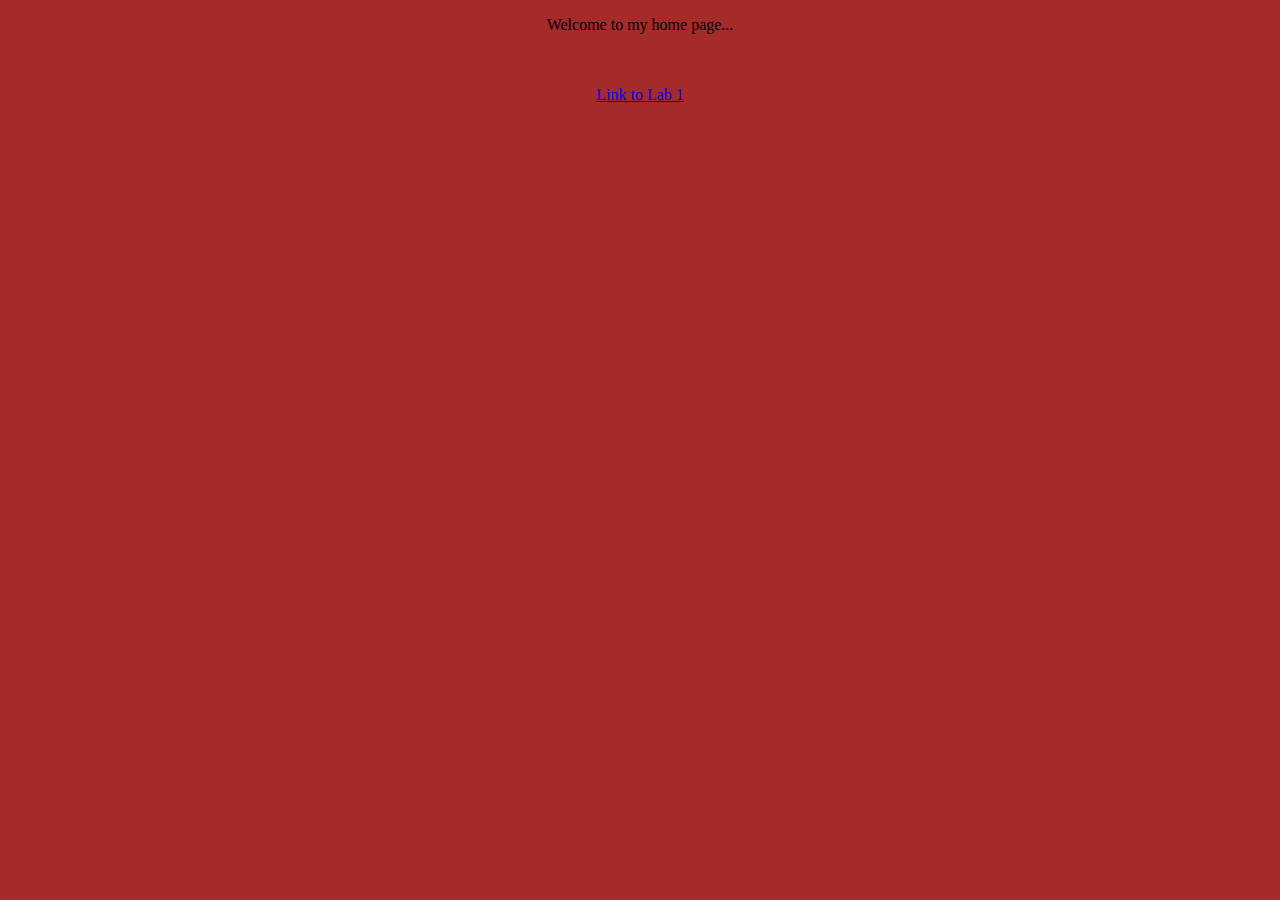
<file: index2.html>
<?xml version="1.0" encoding="UTF-8"?>
<!DOCTYPE html PUBLIC "-//W3C//DTD XHTML 1.0 Transitional//EN" "http://www.w3.org/TR/xhtml1/DTD/xhtml1-transitional.dtd">
<htmlxmlns="http://www.w3.org/1999/xhtml" xml:lang="en" lang="en">

	

	

	<head>

		<style type="text/css">

			<!-- body {background-color:brown; text-align:center;}-->

		</style>		



		<title>Scott Borsch's Homepage</title>

	</head>

	<body>

        	

           	<p>Welcome to my home page...</p>
		<br/><br/>
		<a href="CMWEB120/lab1.html">Link to Lab 1</a>
		<br/><br/>

	</body>



</html>
</file>
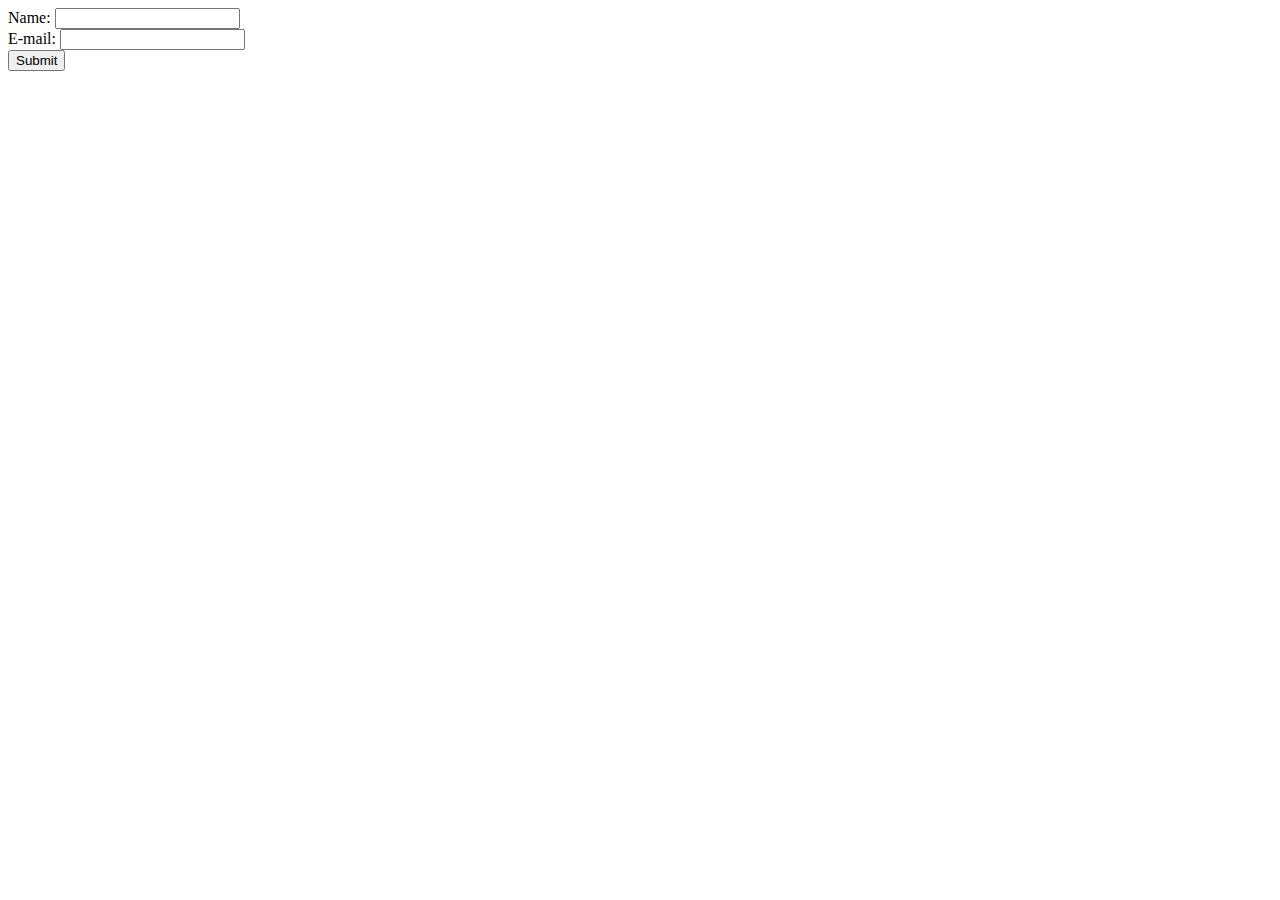
<file: sample.html>
<!DOCTYPE HTML>
<html>  
<body>

<form action="welcome.php" method="post">
Name: <input type="text" name="name"><br>
E-mail: <input type="text" name="email"><br>
<input type="submit">
</form>

</body>
</html>
</file>
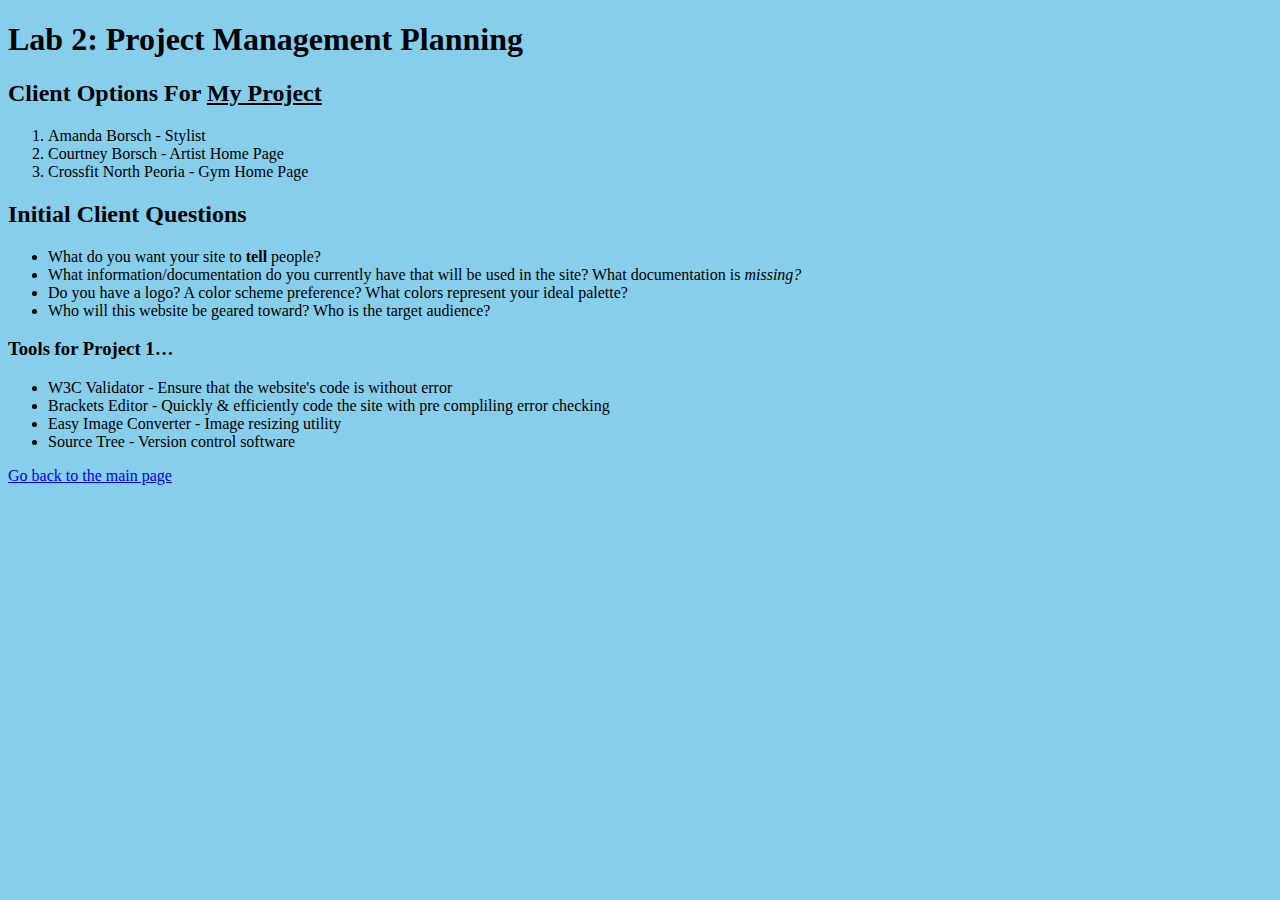
<file: CMWEB120/lab2.html>
<!doctype html>
<!--[if lt IE 7]> <html class="ie6 oldie"> <![endif]-->
<!--[if IE 7]>    <html class="ie7 oldie"> <![endif]-->
<!--[if IE 8]>    <html class="ie8 oldie"> <![endif]-->
<!--[if gt IE 8]><!-->
<html class="">
<!--<![endif]-->

<head>
    <meta charset="utf-8">
    <meta name="viewport" content="width=device-width, initial-scale=1">
    <style type="text/css">
        <!-- body {
            background-color: skyblue;
        }
        
        -->
    </style>
    <title>Scott Borsch Lab 2</title>
</head>

<body>
    <h1>Lab 2: Project Management Planning</h1>

    <h2>Client Options For <u>My Project</u></h2>
    <ol>
        <li>Amanda Borsch - Stylist</li>
        <li>Courtney Borsch - Artist Home Page</li>
        <li>Crossfit North Peoria - Gym Home Page</li>
    </ol>

    <h2>Initial Client Questions</h2>
    <ul>
        <li>What do you want your site to <strong>tell</strong> people?</li>
        <li>What information/documentation do you currently have that will be used in the site? What documentation is <i>missing?</i></li>
        <li>Do you have a logo? A color scheme preference? What colors represent your ideal palette?</li>
        <li>Who will this website be geared toward? Who is the target audience?</li>
    </ul>
    <h3>Tools for Project 1&hellip;</h3>
    <ul>
        <li>W3C Validator - Ensure that the website's code is without error</li>
        <li>Brackets Editor - Quickly &amp; efficiently code the site with pre compliling error checking</li>
        <li>Easy Image Converter - Image resizing utility</li>
        <li>Source Tree - Version control software</li>
    </ul>

    <a href="../index.html">Go back to the main page</a>
</body>

</html>
</file>
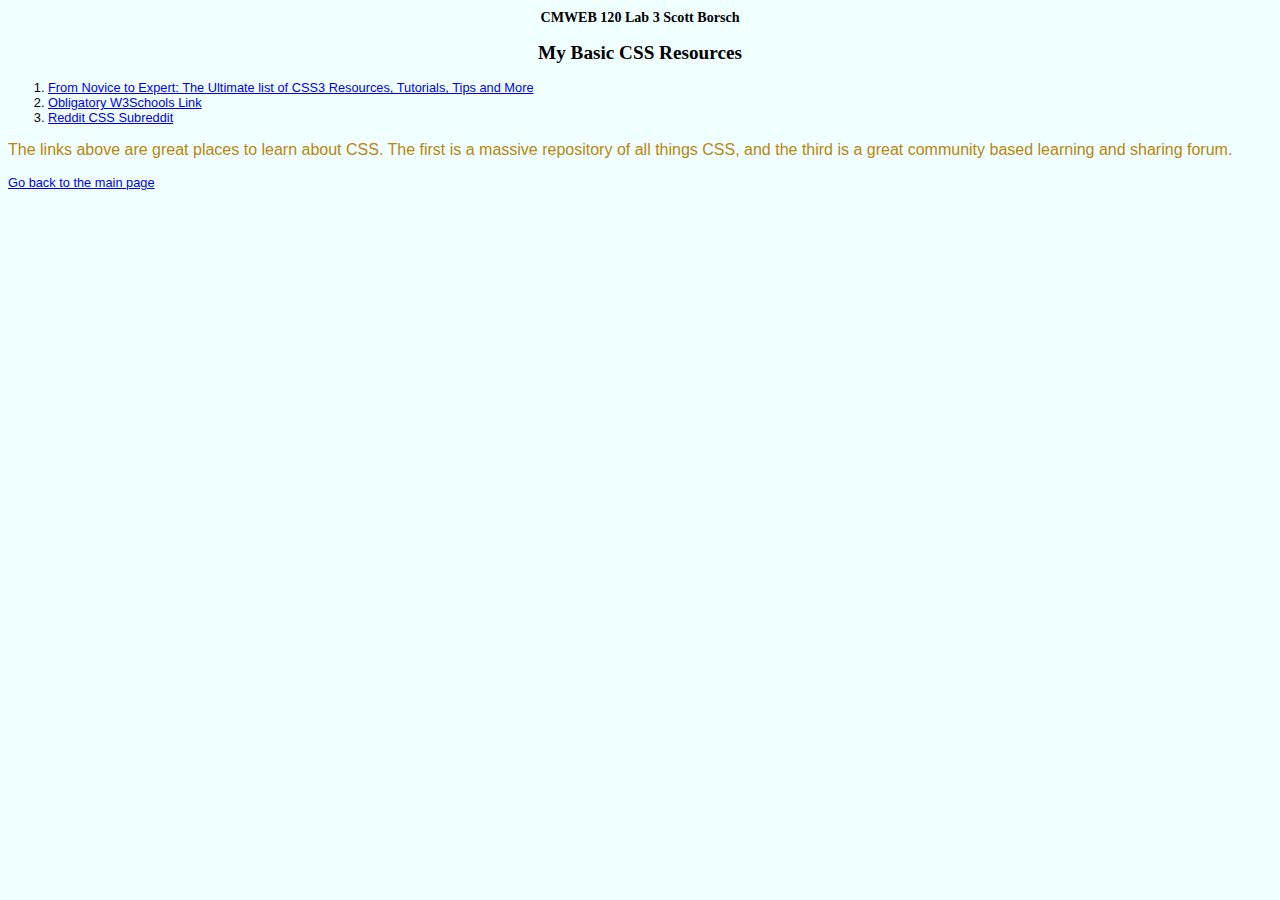
<file: CMWEB120/lab3.html>
<!doctype html>
<!--[if lt IE 7]> <html class="ie6 oldie"> <![endif]-->
<!--[if IE 7]>    <html class="ie7 oldie"> <![endif]-->
<!--[if IE 8]>    <html class="ie8 oldie"> <![endif]-->
<!--[if gt IE 8]><!-->
<html class="">
<!--<![endif]-->

<head>
    <meta charset="utf-8">
    <meta name="viewport" content="width=device-width, initial-scale=1">
    <link href="lab3.css" rel="stylesheet" type="text/css">
<style>
h1 {
    text-align:center;
    font-size:110%;
    font-family:lucida;
}

h2 {
    text-align:center;
    font-size:150%;
    font-family:Georgia;
} 
</style>
    <title>Scott Borsch Lab 3</title>
    
</head>

<body>
    <h1>CMWEB 120 Lab 3 Scott Borsch</h1>

    <h2>My Basic CSS Resources</h2>
    <ol>
        <li><a href="http://www.simplilearn.com/css3-resources-ultimate-list-article">From Novice to Expert: The Ultimate list of CSS3 Resources, Tutorials, Tips and More</a></li>
        <li><a href="http://www.w3schools.com/css/default.asp">Obligatory W3Schools Link</a></li>
        <li><a href="https://www.reddit.com/r/css3made/?">Reddit CSS Subreddit</a></li>
    </ol>
    <p style="font-size:medium;color: darkgoldenrod;">The links above are great places to learn about CSS.  The first is a massive repository of all things CSS, and the third is a great community based learning and sharing forum.</p>


    <a href="../index.html">Go back to the main page</a>
</body>

</html>
</file>
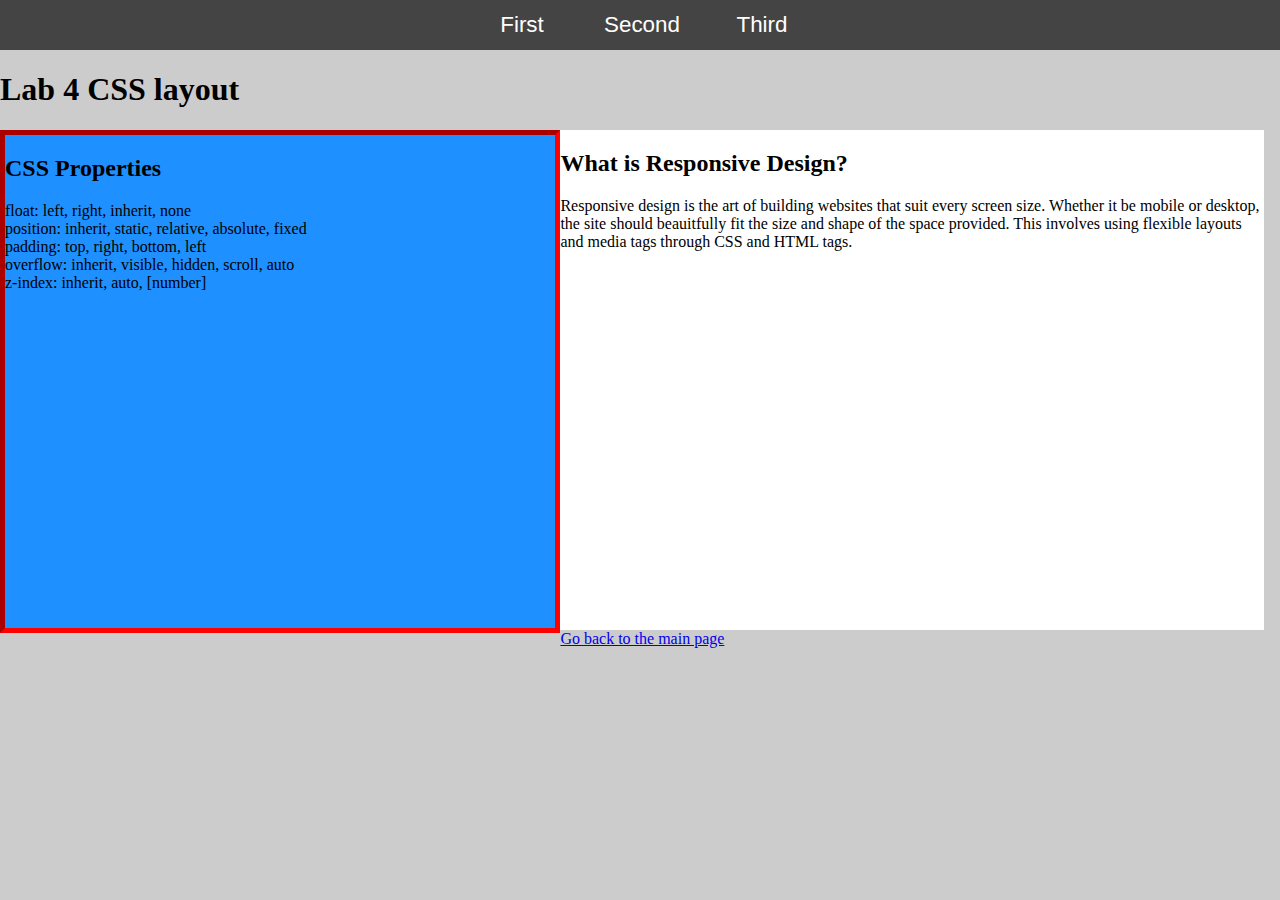
<file: CMWEB120/lab4.html>
<!doctype html>
<!--[if lt IE 7]> <html class="ie6 oldie"> <![endif]-->
<!--[if IE 7]>    <html class="ie7 oldie"> <![endif]-->
<!--[if IE 8]>    <html class="ie8 oldie"> <![endif]-->
<!--[if gt IE 8]><!-->
<html>
<!--<![endif]-->

<head>
    <meta charset="utf-8">
    <meta name="viewport" content="width=device-width, initial-scale=1">
    <link href="lab4.css" rel="stylesheet" type="text/css">


</head>
<body>
        <title>Scott Borsch Lab 4</title>
    <div id="nav">
        <ul>
            <li><a href="http://learnlayout.com/toc.html">First</a></li>
            <li><a href="https://www.codecademy.com/en/tracks/web">Second</a></li>
            <li><a href="http://www.cssmatic.com">Third</a></li>
        </ul>
    </div>
    <header>
    <h1>Lab 4 CSS layout</h1>
</header>
        
    <div class="columnLeft">
        <h2>CSS Properties</h2>
        <p>float: left, right, inherit, none
            <br>position: inherit, static, relative, absolute, fixed
            <br>padding: top, right, bottom, left
            <br>overflow: inherit, visible, hidden, scroll, auto
            <br>z-index: inherit, auto, [number]
        </p>
    </div>
    <div class="columnRight">
        <h2>What is Responsive Design?</h2>
        <p>Responsive design is the art of building websites that suit every screen size.  Whether it be mobile or desktop, the site should beauitfully fit the size and shape of the space provided.  This involves using flexible layouts and media tags through CSS and HTML tags.</p>
    </div>
    <a href="../index.html">Go back to the main page</a>
</body>
</html>
</file>
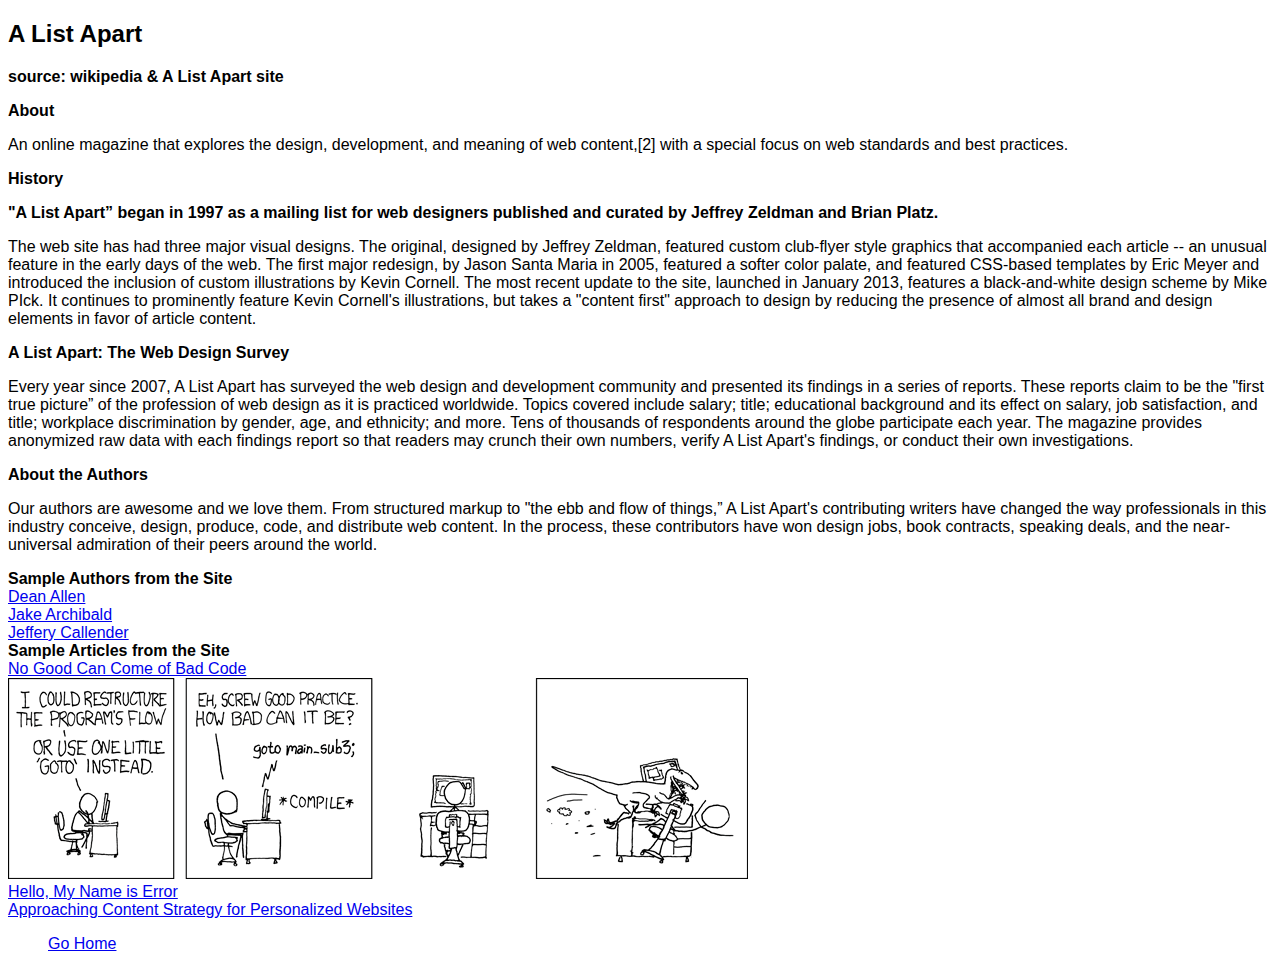
<file: CMWEB120/lab5.html>
<!DOCTYPE html>
<html lang="en">
<head>
	<meta charset="utf-8">
	
	<link rel="stylesheet" href="lab5.css">
    <title>Lab 5</title>
</head>

<body id="home">

    <section>
        <header>
            <h2>A List Apart</h2>
            <p>source: wikipedia & A List Apart site</p>
        </header>
        <article>
            <header>About</header> 
                <p>An online magazine that explores the design, development, and meaning of web content,[2] with a special focus on web standards and best practices.</p>
        </article>
    </section>    

    <section>
        <header>History
        
            <p>"A List Apart” began in 1997 as a mailing list for web designers published and curated by Jeffrey Zeldman and Brian Platz.
            </p>
        </header>
        <article>
            <p>The web site has had three major visual designs. The original, designed by Jeffrey Zeldman, featured custom club-flyer style graphics that accompanied each article -- an unusual feature in the early days of the web. The first major redesign, by Jason Santa Maria in 2005, featured a softer color palate, and featured CSS-based templates by Eric Meyer and introduced the inclusion of custom illustrations by Kevin Cornell. The most recent update to the site, launched in January 2013, features a black-and-white design scheme by Mike PIck. It continues to prominently feature Kevin Cornell's illustrations, but takes a "content first" approach to design by reducing the presence of almost all brand and design elements in favor of article content.
            </p>
        </article>
    </section>

    <section>
        <article>
            <header>A List Apart: The Web Design Survey</header>
            <p>Every year since 2007, A List Apart has surveyed the web design and development community and presented its findings in a series of reports. These reports claim to be the "first true picture” of the profession of web design as it is practiced worldwide. Topics covered include salary; title; educational background and its effect on salary, job satisfaction, and title; workplace discrimination by gender, age, and ethnicity; and more. Tens of thousands of respondents around the globe participate each year. The magazine provides anonymized raw data with each findings report so that readers may crunch their own numbers, verify A List Apart's findings, or conduct their own investigations.
            </p>
        </article>
    </section>
    <section>
        <header>About the Authors</header>
    <article>
        <p>Our authors are awesome and we love them. From structured markup to "the ebb and flow of things,” A List Apart's contributing writers have changed the way professionals in this industry conceive, design, produce, code, and distribute web content. In the process, these contributors have won design jobs, book contracts, speaking deals, and the near-universal admiration of their peers around the world.
        </p>
    </article>
    </section>
        
    <footer>
        <header>Sample Authors from the Site</header> 
        <article>
            <a href="http://alistapart.com/author/deanallen">Dean Allen</a>
        </article>
        <article>
            <a href="http://alistapart.com/author/Jake%20Archibald">Jake Archibald</a>
        </article>
        <article>
            <a href="http://alistapart.com/author/jcallender">Jeffery Callender</a>
        </article>
    </footer>
    <footer>
        <header>Sample Articles from the Site</header> 
        <article>
            <a href="http://alistapart.com/column/no-good-can-come-of-bad-code">No Good Can Come of Bad Code</a>
        </article>
            <aside><img src="assets/wR7Bn.png" alt="Raptor"></aside>
        <article>
            <a href="http://alistapart.com/article/hello-my-name-is-error">Hello, My Name is Error</a>
        </article>
        <article>
            <a href="http://alistapart.com/article/approaching-content-strategy-for-personalized-websites">Approaching Content Strategy for Personalized Websites</a>
        </article>
    </footer>
    
    <nav>
        <ul>
            <li><a href="../index.html">Go Home</a></li>
        </ul>
    </nav>
    
</body>
</html>
</file>
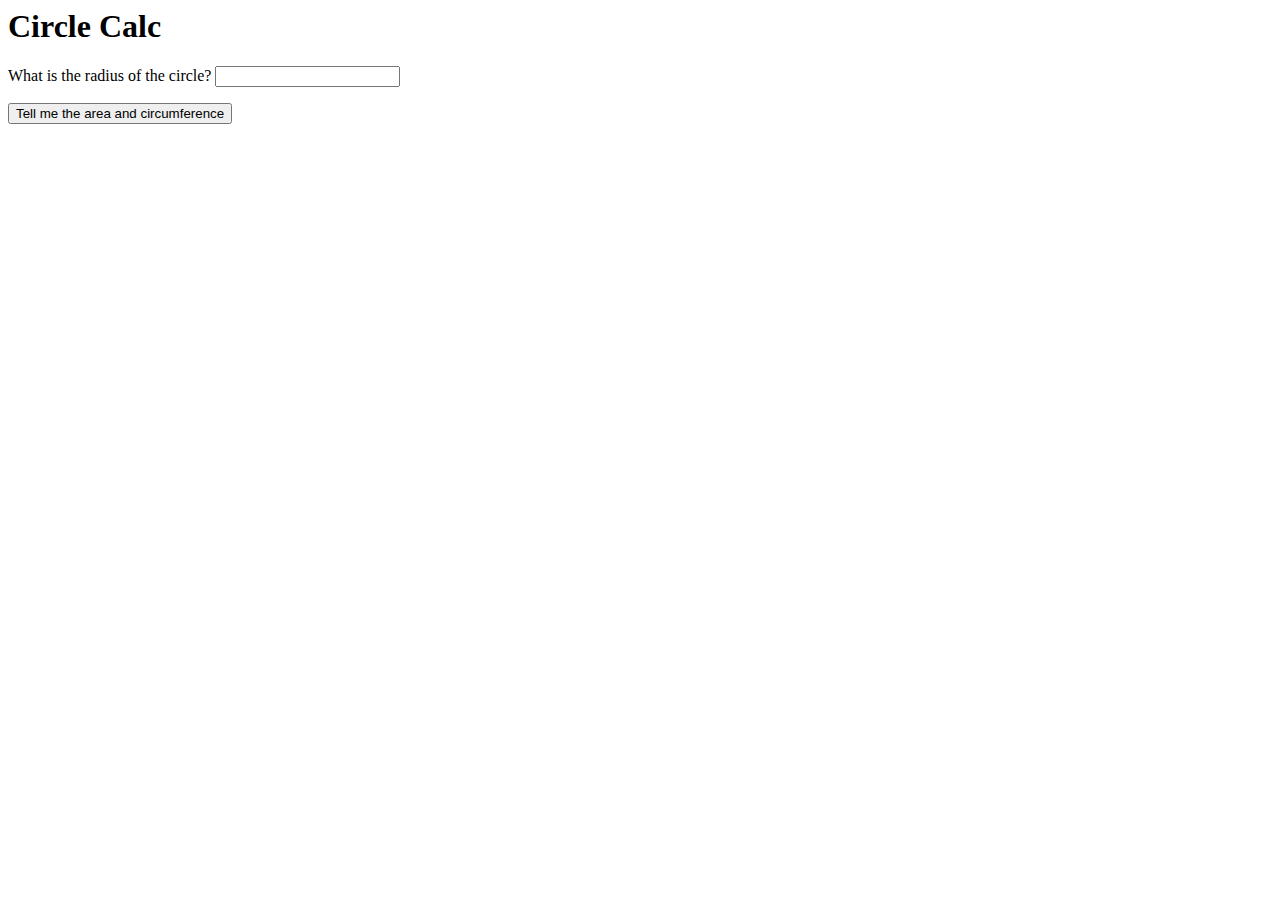
<file: CMWEB160/circle.html>
<html>
<head>
    <title>Circle Calc</title>
</head>
<body>
    <h1>Circle Calc</h1>
    <form action="circle.php" method="post">
        <p>What is the radius of the circle? 
        <input type="text" size="20" name="radius" /></p>
        <p><input type="submit" value="Tell me the area and circumference" /></p>
    </form>
</body>
</html>
</file>
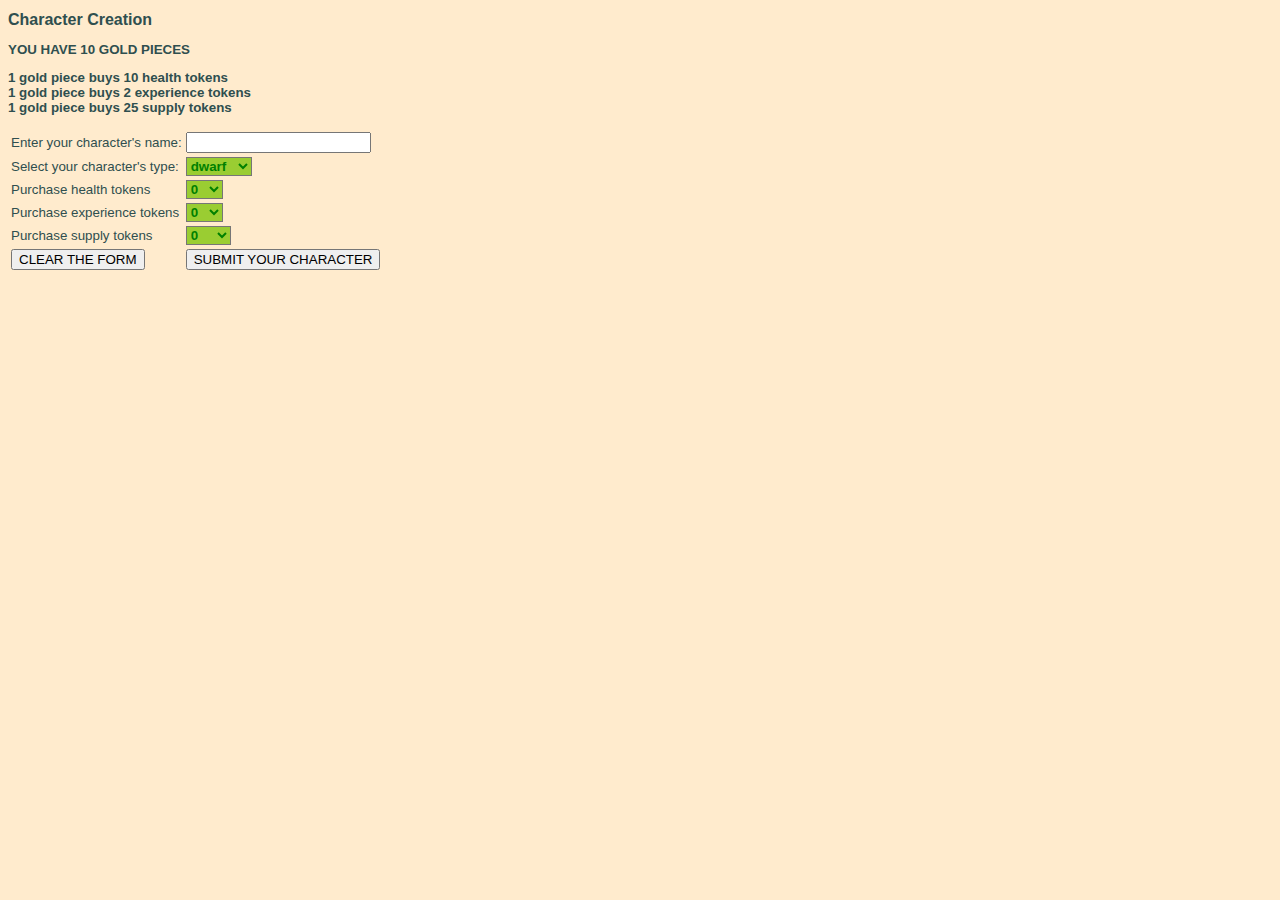
<file: CMWEB160/lab2.html>
<!--Author: Scott Borsch
	Date:   8/9/15   
	File:	lab2.html
	Purpose:Chapter 5 Exercise

-->
<!doctype html>
<html lang="en">
    <head>
        <meta charset="utf-8">
        <meta http-equiv="x-ua-compatible" content="ie=edge">
        <title></title>
        <meta name="description" content="">
        <meta name="viewport" content="width=device-width, initial-scale=1">

        <link rel="stylesheet" href="lab2.css">
        	<title>Lab 2 - gameIntro</title>
    </head>

<body>
	<h1>Character Creation</h1>
	<p><strong>YOU HAVE 10 GOLD PIECES</strong></p>
	<p>1 gold piece buys 10 health tokens<br />
		1 gold piece buys 2 experience tokens<br />
		1 gold piece buys 25 supply tokens</p>
	</p>

	<form action = "lab2.php" method = "post" >

	<table>			
		<tr>	
			<td>Enter your character's name:</td>
			<td><input type = "text" size = "20" name = "charName" /></td>
		</tr>

		<tr>	
			<td>Select your character's type:</td>
			<td><select name = "charType">
				<option>dwarf</option>
				<option>elf</option>
				<option>human</option>
				<option>wizard</option>			
			</select></td>
		</tr>

		<tr>	
			<td>Purchase health tokens</td>
			<td><select name = "healthTokens">
				<option>0</option>
				<option>10</option>
				<option>20</option>
				<option>30</option>			
				</select>
			</td></tr>

		<tr>	
			<td>Purchase experience tokens</td>
			<td><select name = "expTokens">
				<option>0</option>
				<option>2</option>
				<option>4</option>
				<option>6</option>			
				<option>8</option>
				<option>10</option>
			</select></td></tr>
		<tr>
			<td>Purchase supply tokens</td><td>
			<select name = "supplyTokens">
				<option>0</option>
				<option>25</option>
				<option>50</option>
				<option>75</option>			
				<option>100</option>
			</select>
		</td></tr>
		<tr>	
			<td><input type = "reset" value = "CLEAR THE FORM" /></td>
			<td><input type = "submit" value = "SUBMIT YOUR CHARACTER" /></td>			
		</tr>
	</table>
</form>
</body>
</html>
</file>
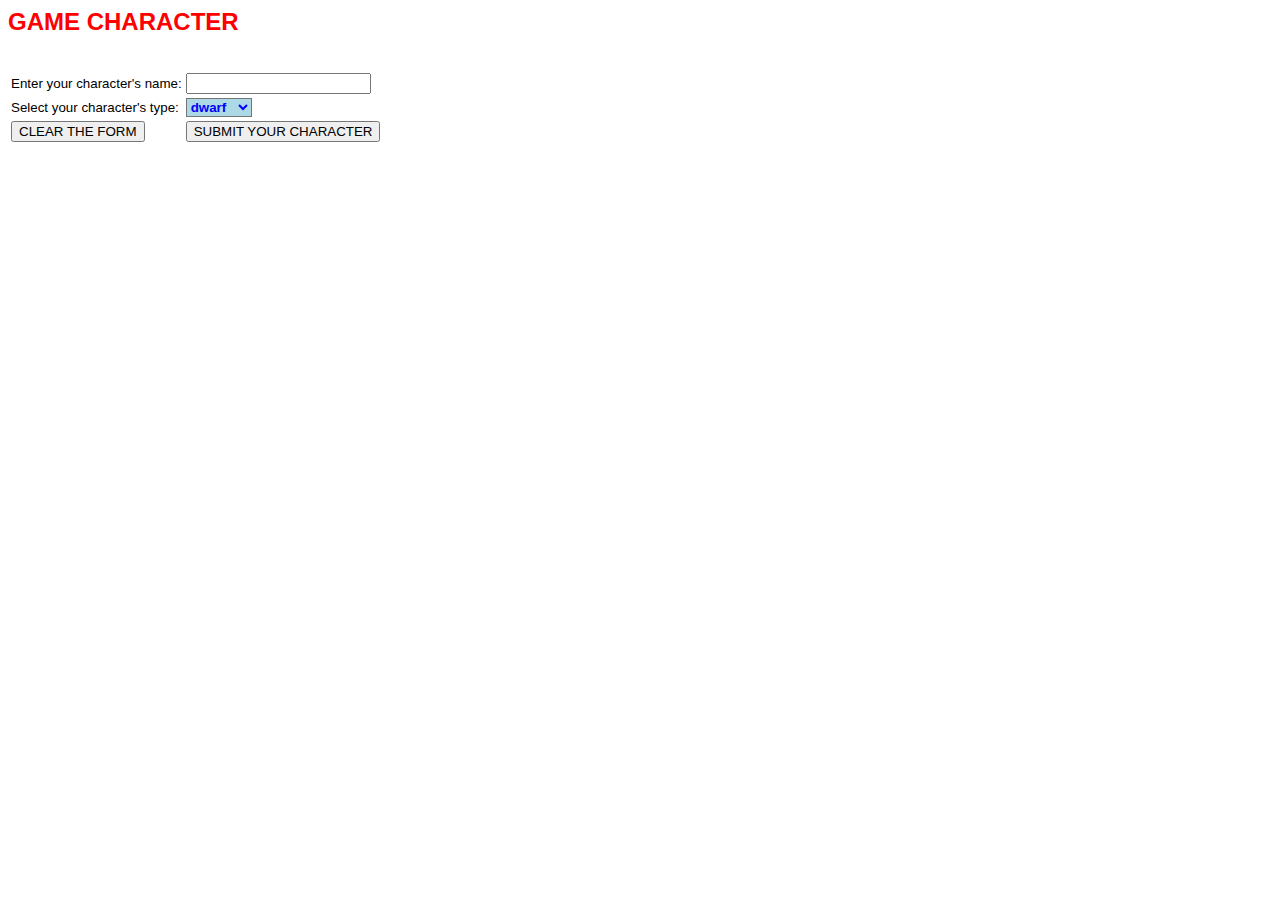
<file: CMWEB160/Lab03/editGame.html>
<html>

<head>
    <!--	Author: Scott Borsch
		Date:  9/16/15
		File:	editGame.html
		Purpose: Chapter 6 Exercise
-->
    <title>GAME CHARACTER</title>
    <link rel="stylesheet" type="text/css" href="sample.css" />
</head>

<body>
    <h1>GAME CHARACTER</h1>

    <form action="editGame.php" method="post">
        <table>
            <tr>
                <td>Enter your character's name:</td>
                <td>
                    <input type="text" size="20" name="charName" />
                </td>
            </tr>
            </br>
            <tr>
                <td>Select your character's type:</td>
                <td>
                    <select name="charType">
                        <option>dwarf</option>
                        <option>elf</option>
                        <option>human</option>
                        <option>wizard</option>
                    </select>
                </td>
            </tr>
            <tr>
                <td>
                    <input type="reset" value="CLEAR THE FORM" />
                </td>
                <td>
                    <input type="submit" value="SUBMIT YOUR CHARACTER" />
                </td>
            </tr>
        </table>

    </form>
</body>

</html>
</file>
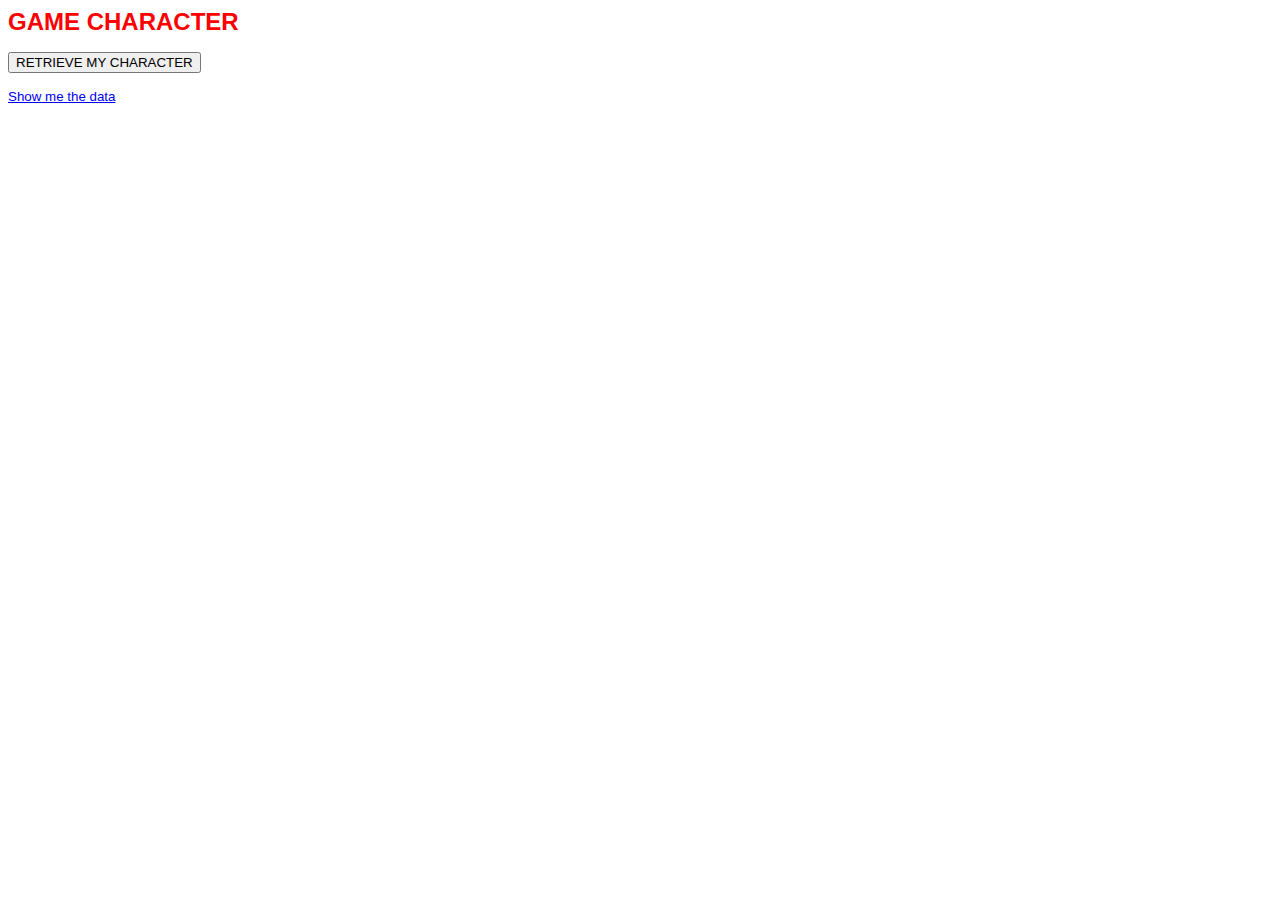
<file: CMWEB160/Lab03/restoreGame.html>
<html>
<head> 
<!--	Author: Scott Borsch
		Date:  9/16/15
		File:	restoreGame.html
		Purpose: Chapter 6 Exercise
-->
<title>GAME CHARACTER</title>
    <link rel="stylesheet" type="text/css" href="sample.css" />
</head>

<body>
    <h1>GAME CHARACTER</h1>
    <form action="restoreGame.php" method="post">
        <input type="submit" value="RETRIEVE MY CHARACTER" />
    </form>
    <p>
        <a href="gameStatus.dat">Show me the data</a>
    </p>
</body>

</html>
</file>
<file: CMWEB120/lab3.css>
html {
    background-color: azure;
    font-family: sans-serif;
    font-size: 80%;
}
p {
    color: dodgerblue;
}
</file>
<file: CMWEB120/lab4.css>
body {
    margin: 0;
    padding: 0;
    background: #ccc;
}

#nav ul {
    list-style: none;
    background-color: #444;
    text-align: center;
    padding: 0;
    margin: 0;
}

#nav li {
    font-family: sans-serif;
    width: 120px;
    border-bottom: none;
    height: 50px;
    line-height: 50px;
    font-size: 1.4em;
    display: inline-block;
    margin-right: -4px;
}

#nav a {
    text-decoration: none;
    color: #fff;
    display: block;
    transition: .3s background-color;
}

#nav a:hover {
    background-color: #005f5f;
}

#nav a.active {
    background-color: #fff;
    color: #444;
    cursor: default;
}
.columnLeft {
    float: left;
    background-color: dodgerblue;
    /*border-style: inset;*/
    border: 5px inset red;
    height: 493px;
    width: 43%;
}
.columnRight {
    background-color: #FFF;
    float: left;
    height: 500px;
    width: 55%;
}
</file>
<file: CMWEB120/lab5.css>
header{ 
    display:block;
    font-weight: bold;
}
article{
    display:block;
}
section{
    display:block;
}
footer {
    display:block;    
}
nav {
    display: block;   
}
ul {
    list-style: none;
}
body {
    font-family: arial;   
}
</file>
<file: CMWEB160/lab2.css>
/*<--Author: Scott Borsch
	Date:   8/9/15   
	File:	lab2.css
	Purpose:Chapter 5 Exercise

-->*/

html { 
    background-color: blanchedalmond; 
    font-family: Arial, Helvetica, Sans-serif;
}

h1, h2, h3, p { 
    font-size:12pt;
    color:darkslategrey; font-weight:bold; 
}
       
p	{ font-size:10pt;
	  color:darkslategrey; }

p.alert	{ font-style: italic; color:red;}

table	{ font-family: Arial, Helvetica, Sans-serif; font-size:10pt;
	  color:darkslategrey; }

select	{ font-family: Arial, Helvetica, Sans-serif; font-size:10pt;
	  font-weight: bold; color:green; background-color: yellowgreen; }

option	{ font-family: Arial, Helvetica, Sans-serif; font-size:10pt;
	  color:darkslategrey; background: silver; }
</file>
<file: CMWEB160/Lab03/sample.css>
body 	{ background: white; }

h1   	{ font-family: Arial, Helvetica, Sans-serif; font-size:18pt;
	  color:red; font-weight:bold; }

h2   	{ font-family: Arial, Helvetica, Sans-serif; font-size:12pt;
	  color:black; font-weight:bold; }
       
p	{ font-family: Arial, Helvetica, Sans-serif; font-size:10pt;
	  color:black; }

p.alert	{ font-style: italic; color:red;}

table	{ font-family: Arial, Helvetica, Sans-serif; font-size:10pt;
	  color:black; }

select	{ font-family: Arial, Helvetica, Sans-serif; font-size:10pt;
	  font-weight: bold; color:blue; background: lightBlue; }

option	{ font-family: Arial, Helvetica, Sans-serif; font-size:10pt;
	  color:black; background: silver; }
</file>
